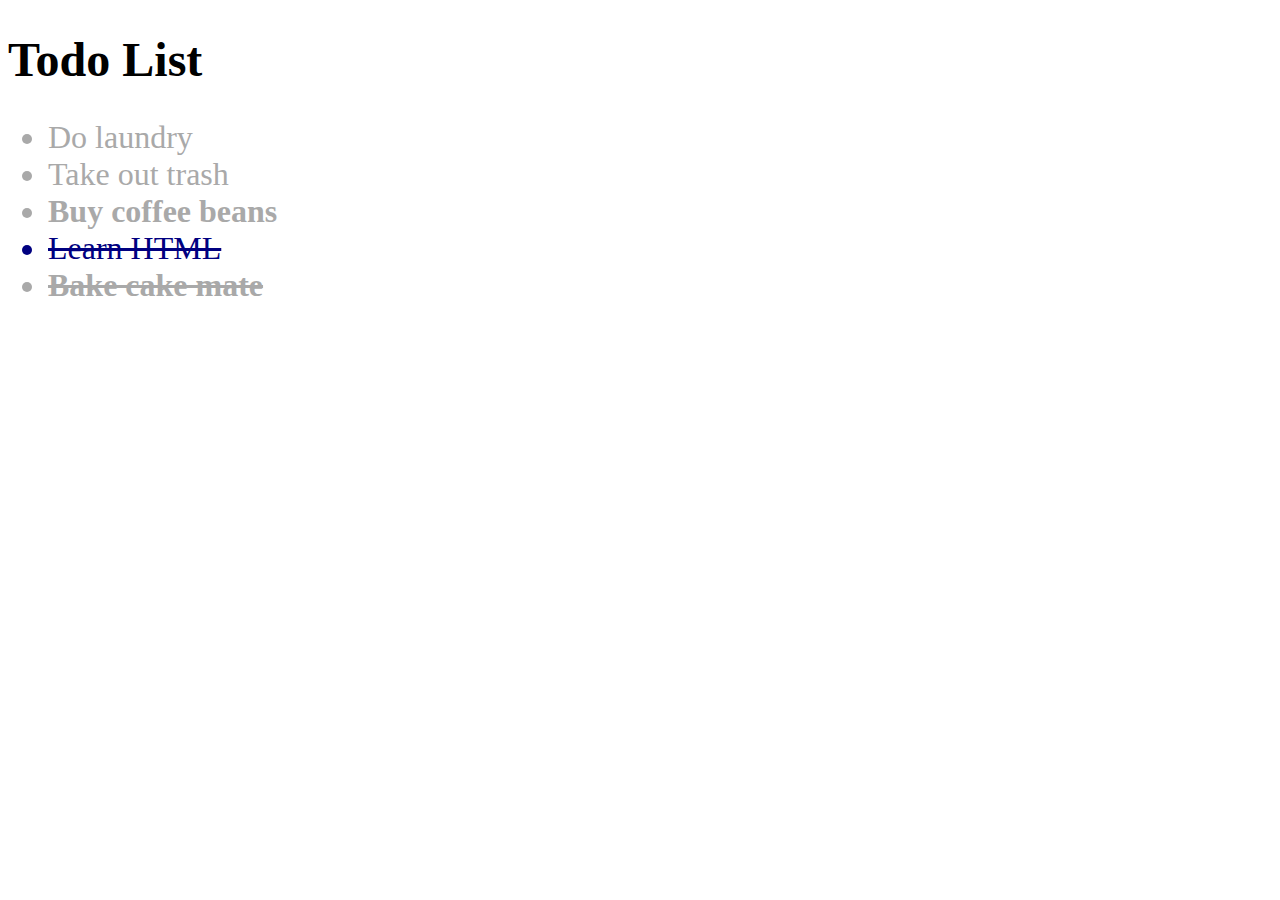
<file: Challenge_2/css_specificity/index.html>
<!DOCTYPE html>
<html>
<head>
	<title>CSS Specificity Challenge</title>
	<!--<link rel="stylesheet" type="text/css" href="styles/bad_css.css">-->
	<link rel="stylesheet" type="text/css" href="styles/good_css.css">
</head>
<body>
	<h1>Todo List</h1>
	<ul>
		<li class="big-font">Do laundry</li>
		<li class="big-font">Take out trash</li>
		<li class="big-font bold">Buy coffee beans</li>
		<li class="big-font crossed" id="navy">Learn HTML</li>
		<li class="big-font crossed bold">Bake cake mate</li>
	</ul>

<!-- 	
	Hints
	1 - Elements can have multiple classes. They will get styles from all of its classes.
	2 - Styles from a class will overwrite styles from element-based tagging.
-->
</body>
</html>
</file>
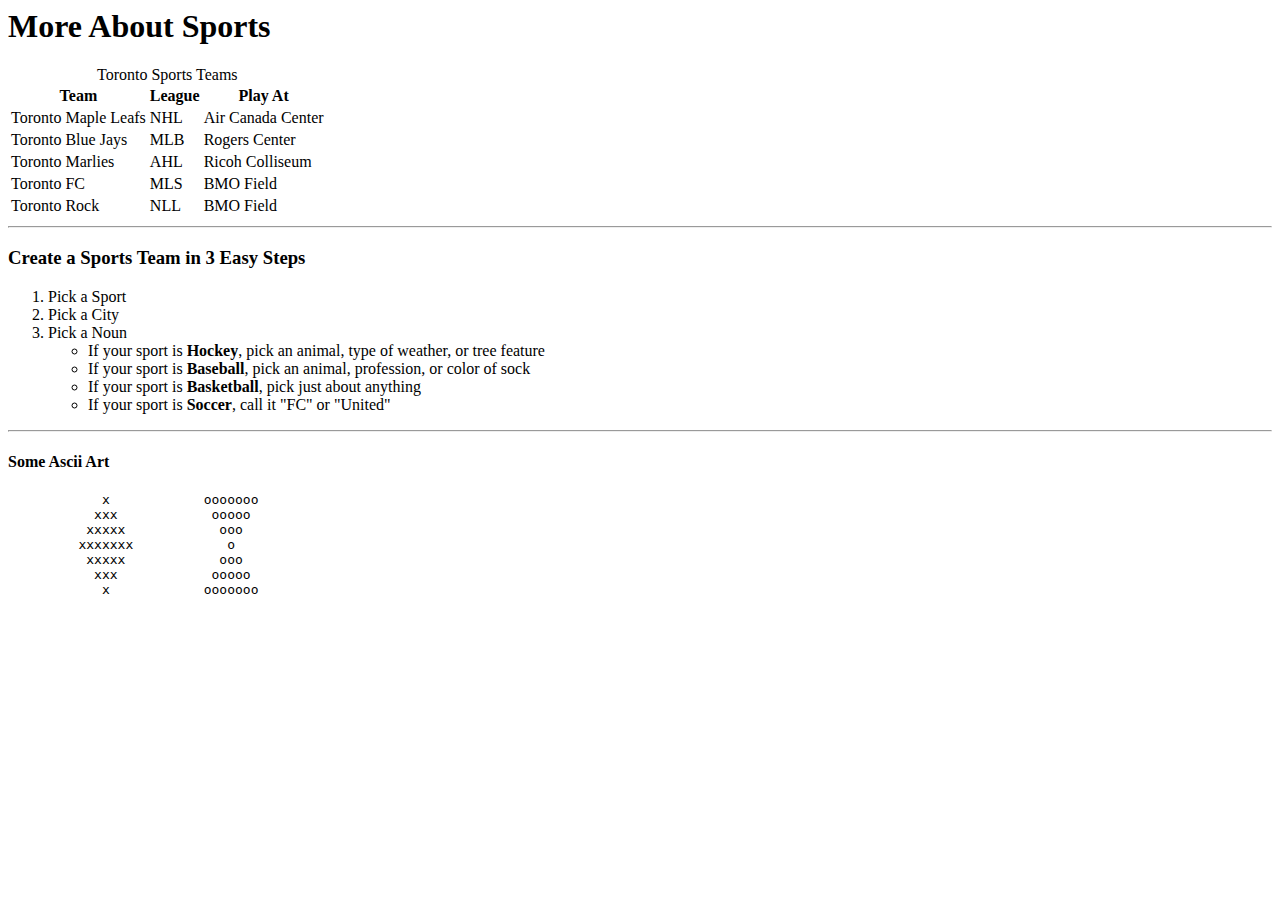
<file: Challenge_1/diving-deeper.html>
<html>
    <head>
    </head>

    <body>
        <h1> More About Sports</h1>
        <table>
        <caption>Toronto Sports Teams</caption>
            <tr>
                <th>Team</th>
                <th>League</th>
                <th>Play At</th>
            </tr>
            <tr>
                <td>Toronto Maple Leafs</td>
                <td>NHL</td>
                <td>Air Canada Center</td>
            </tr>
            <tr>
                <td>Toronto Blue Jays</td>
                <td>MLB</td>
                <td>Rogers Center</td>
            </tr>
            <tr>
                <td>Toronto Marlies</td>
                <td>AHL</td>
                <td>Ricoh Colliseum</td>
            </tr>
            <tr>
                <td>Toronto FC</td>
                <td>MLS</td>
                <td>BMO Field</td>
            </tr>
            <tr>
                <td>Toronto Rock</td>
                <td>NLL</td>
                <td>BMO Field</td>
            </tr>            
        </table>
        <hr>

        <h3>Create a Sports Team in 3 Easy Steps</h3>
        <ol>
            <li>Pick a Sport</li>
            <li>Pick a City</li>
            <li>Pick a Noun</li>
            <ul>
                <li>If your sport is <strong>Hockey</strong>, pick an animal, type of weather, or tree feature</li>
                <li>If your sport is <strong>Baseball</strong>, pick an animal, profession, or color of sock</li>
                <li>If your sport is <strong>Basketball</strong>, pick just about anything</li>
                <li>If your sport is <strong>Soccer</strong>, call it "FC" or "United"</li>
            </ul>
        </ol>
        <hr>

        <h4>Some Ascii Art</h4>
        <pre>
            x            ooooooo
           xxx            ooooo
          xxxxx            ooo
         xxxxxxx            o
          xxxxx            ooo       
           xxx            ooooo
            x            ooooooo
        </pre>
    </body>
</html>
</file>
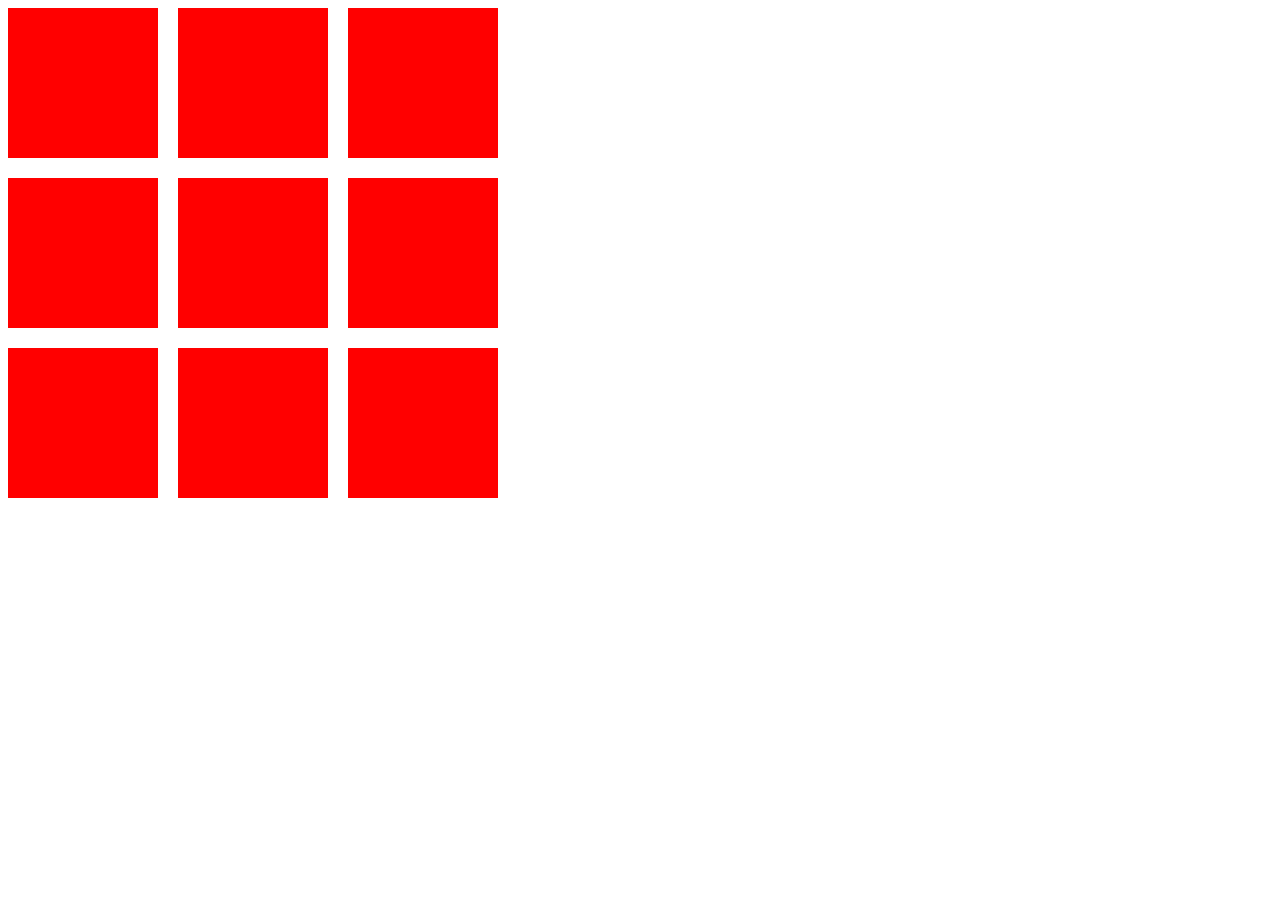
<file: Challenge_4/challenge.html>
<html>
    <head>
        <title>The Positioning Challenge</title>
	    <link rel="stylesheet" type="text/css" href="styles.css">
    </head>

    <body>
        <div class="row1">
            <div class="box" id="one"></div>
            <div class="box" id="two"></div>
            <div class="box" id="three"></div>
        </div>
        
        <div class="row2">
            <div class="box" id="four"></div>
            <div class="box" id="five"></div>
            <div class="box" id="six"></div>
        </div>
        
        <div class="row3">
            <div class="box" id="seven"></div>
            <div class="box" id="eight"></div>
            <div class="box" id="nine"></div>
        </div>
    </body>
</html>
</file>
<file: Challenge_2/css_specificity/styles/good_css.css>
h1 {
	font-size: 48px;
}
.big-font {
	font-size: 32px;
	color: DarkGray;
}
.bold {
	font-weight: bold;
}
.crossed {
    text-decoration: line-through;
}
#navy {
	color: Navy;
}
</file>
<file: Challenge_4/styles.css>
.row1, .row2, .row3 {
    clear: both;
}

.row1 {
    font-size: 0px;
}

.row3 {
    position: relative;
}

.box {
    background-color:red;
    height: 150px;
    width: 150px;
}

#one, #two, #three{
    display: inline-block;
    margin-right: 20px;
    margin-bottom: 20px;
}

#four, #five, #six{
    float:left;
    margin-right: 20px;
    margin-bottom: 20px;
}

/* 
#seven {
    position: relative;
}
*/
#eight {
    position: absolute;
    left:170px;
    top: 0px;
}

#nine {
    position: absolute;
    left: 340px;
    top: 0px;
}
</file>
